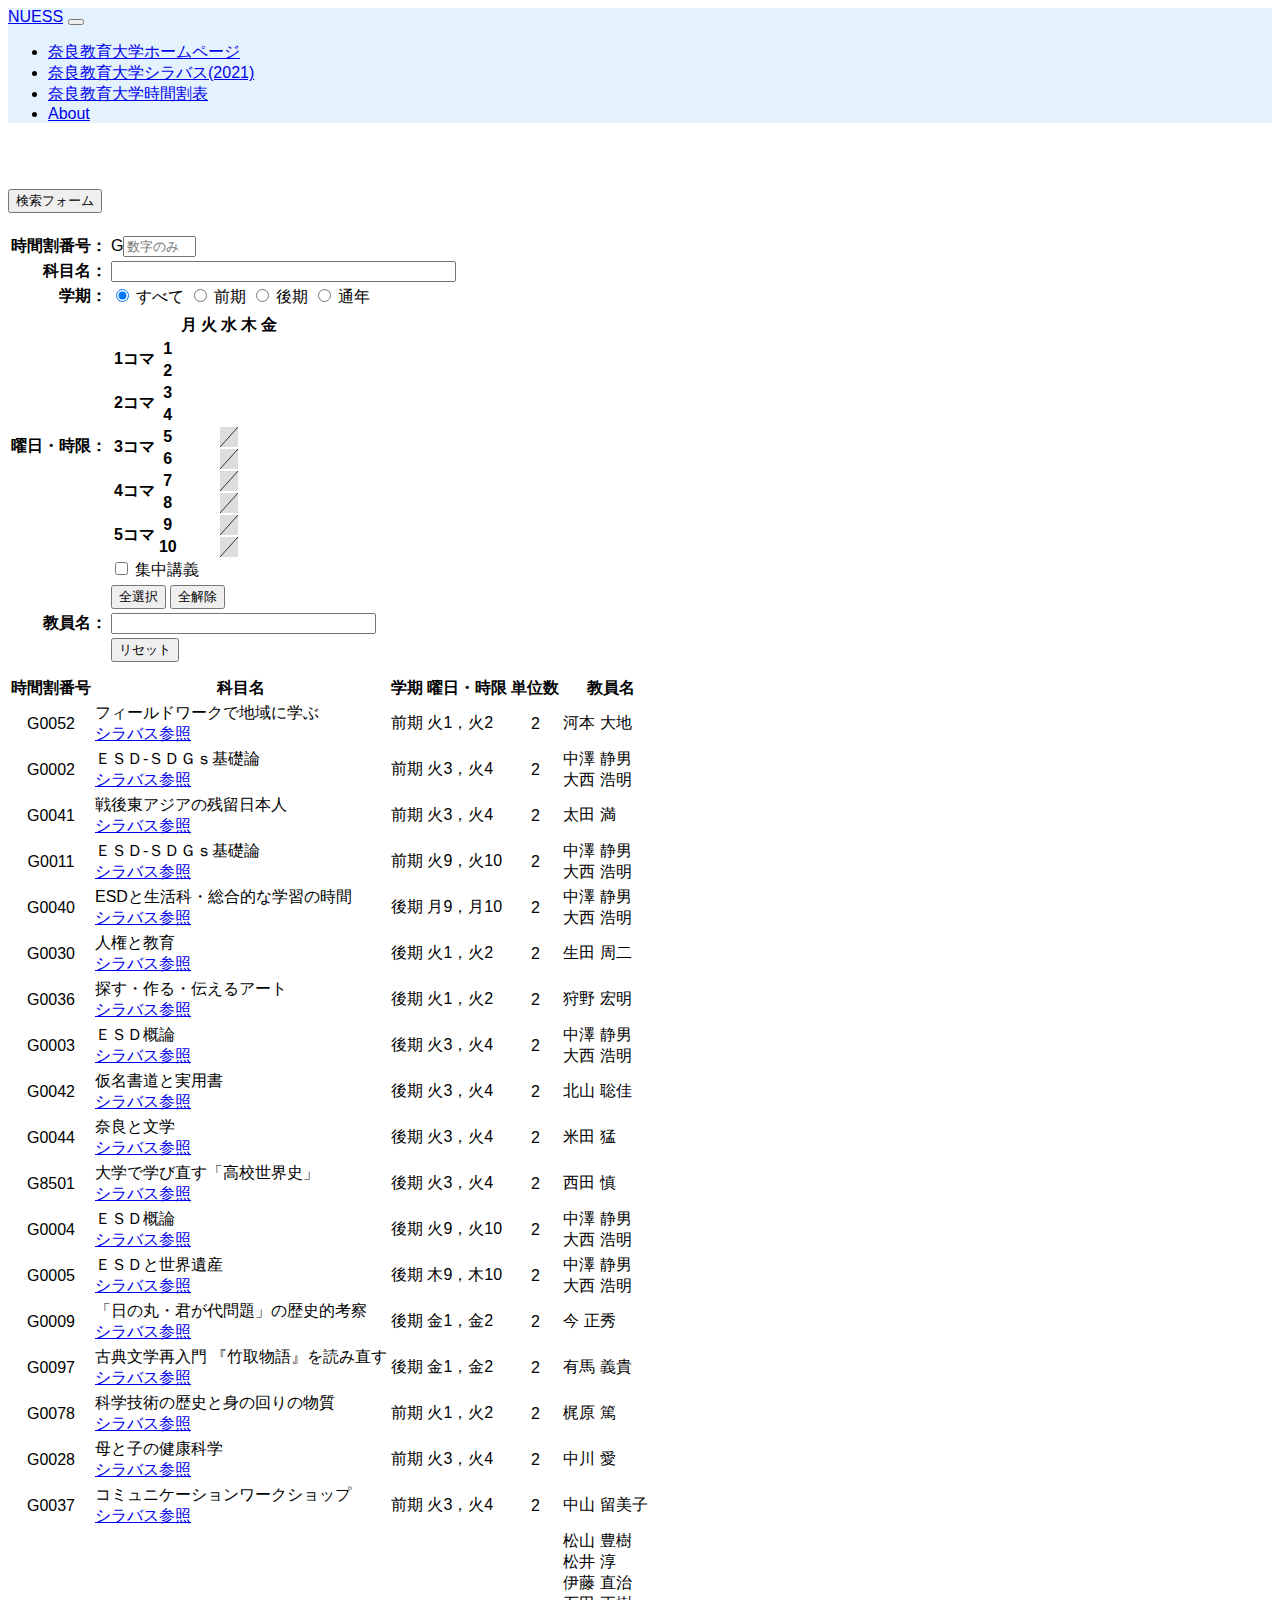
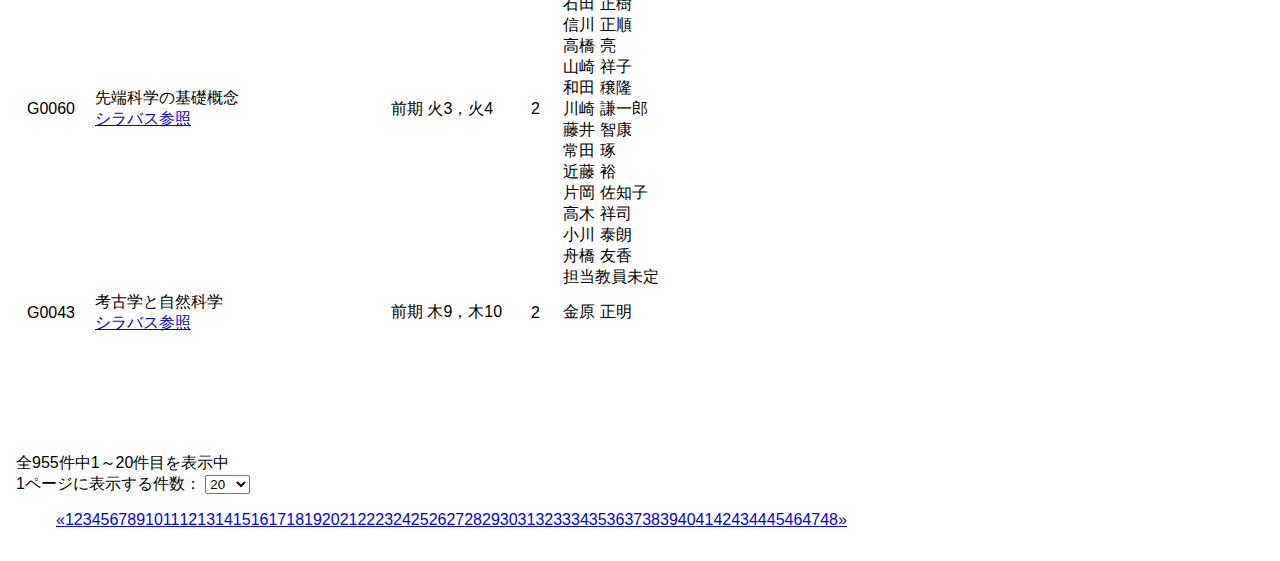
<file: index.html>
<!DOCTYPE html>
<html lang="ja">

<head>
    <meta charset="UTF-8">
    <link href="https://cdn.jsdelivr.net/npm/bootstrap@5.0.0-beta1/dist/css/bootstrap.min.css" rel="stylesheet" integrity="sha384-giJF6kkoqNQ00vy+HMDP7azOuL0xtbfIcaT9wjKHr8RbDVddVHyTfAAsrekwKmP1" crossorigin="anonymous">
    <script src="https://code.jquery.com/jquery-3.3.1.slim.min.js" integrity="sha384-q8i/X+965DzO0rT7abK41JStQIAqVgRVzpbzo5smXKp4YfRvH+8abtTE1Pi6jizo" crossorigin="anonymous"></script>
    <script src="https://cdnjs.cloudflare.com/ajax/libs/popper.js/1.14.7/umd/popper.min.js" integrity="sha384-UO2eT0CpHqdSJQ6hJty5KVphtPhzWj9WO1clHTMGa3JDZwrnQq4sF86dIHNDz0W1" crossorigin="anonymous"></script>
    <script src="https://cdn.jsdelivr.net/npm/bootstrap@5.0.0-beta1/dist/js/bootstrap.bundle.min.js" integrity="sha384-ygbV9kiqUc6oa4msXn9868pTtWMgiQaeYH7/t7LECLbyPA2x65Kgf80OJFdroafW" crossorigin="anonymous"></script>
    <link rel="stylesheet" href="./css/style.css">
    <script src="./js/load.js"></script>
    <script src="./js/responsive-paginate.js"></script>
    <meta name="viewport" content="width=device-width">
    <title>トップページ | NUESS</title>
</head>
<header>
    <nav class="navbar navbar-expand-lg navbar-light fixed-top" style="background-color: #e3f2fd;">
        <div class="container-fluid">
            <a class="navbar-brand" href="./index.html">NUESS</a>
            <button class="navbar-toggler" type="button" data-bs-toggle="collapse" data-bs-target="#navbarNav" aria-controls="navbarNav" aria-expanded="false" aria-label="Toggle navigation">
                <span class="navbar-toggler-icon"></span>
              </button>
            <div class="collapse navbar-collapse" id="navbarNav">
                <ul class="navbar-nav">
                    <li class="nav-item">
                        <a class="nav-link" href="https://www.nara-edu.ac.jp/">奈良教育大学ホームページ</a>
                    </li>
                    <li class="nav-item">
                        <a class="nav-link" href="https://www.nara-edu.ac.jp/ADMIN/KYOUMU/syllabus/2021/KmkkbnIchiran_0_0.html">奈良教育大学シラバス(2021)</a>
                    </li>
                    <li class="nav-item">
                        <a class="nav-link" href="https://www.nara-edu.ac.jp/ADMIN/KYOUMU/jikanwari.htm">奈良教育大学時間割表</a>
                    </li>
                    <li class="nav-item">
                        <a class="nav-link" href="./about.html">About</a>
                    </li>
                </ul>
            </div>
        </div>
    </nav>
</header>

<body>
    <div class="accordion header_content" id="search">
        <div class="accordion-item">
          <h2 class="accordion-header" id="flush-headingOne">
            <button class="accordion-button collapsed" type="button" data-bs-toggle="collapse" data-bs-target="#flush-collapseOne" aria-expanded="false" aria-controls="flush-collapseOne">
              検索フォーム
            </button>
          </h2>
          <div id="flush-collapseOne" class="accordion-collapse collapse show" aria-labelledby="flush-headingOne" data-bs-parent="#search">
            <div class="accordion-body">
                <form>
                    <table border="0">
                        <tr>
                            <td align="right" style="white-space: nowrap;"><b> 時間割番号：</b></td>
                            <td>
                                <div class="input-group">
                                    <label class="input-group-text">G</label><input class="form-control" type="tel" style="width:auto;display:inline-block;" id="tt_num" size="6" maxlength="4" placeholder="数字のみ" oninput="change()">
                                </div>
                            </td>
                        </tr>
                        <tr>
                            <td align="right" style="white-space: nowrap;"><b> 科目名：</b></td>
                            <td><input class="form-control" type="text" id="name" size="40" maxlength="30" oninput="change()"></td>
                        </tr>
                        <tr>
                            <td align="right" style="white-space: nowrap;"><b>学期：</b></td>
                            <td>
                                <input class="form-check-input" type="radio" name="semester" value="すべて" id="semester1" onchange="change()" checked>
                                <label class="form-check-label" for="semester1">すべて</label>
                                <input class="form-check-input" type="radio" name="semester" value="前期" id="semester2" onchange="change()">
                                <label class="form-check-label" for="semester2">前期</label>
                                <input class="form-check-input" type="radio" name="semester" value="後期" id="semester3" onchange="change()">
                                <label class="form-check-label" for="semester3">後期</label>
                                <input class="form-check-input" type="radio" name="semester" value="通年" id="semester4" onchange="change()">
                                <label class="form-check-label" for="semester4">通年</label>
                            </td>
                        </tr>
                        <tr>
                            <td align="right" style="white-space: nowrap;"><b>曜日・時限：</b></td>
                            <td>
                                <table id="time_table" class="table table-bordered border-dark align-middle table-sm">
                                    <thead class="table-dark">
                                        <tr>
                                            <th></th>
                                            <th></th>
                                            <th>月</th>
                                            <th>火</th>
                                            <th>水</th>
                                            <th>木</th>
                                            <th>金</th>
                                        </tr>
                                    </thead>
                                    <tr>
                                        <th scope="col" class="table-dark" rowspan="2">1コマ</th>
                                        <th scope="col" class="table-dark">1</th>
                                        <td class="check_none_td">
                                            <label class="check_none_label">
                                                <input class="check_none" type="checkbox" name="period" value="月1" onchange="change()">
                                            </label>
                                        </td>
                                        <td class="check_none_td">
                                            <label class="check_none_label">
                                                <input class="check_none" type="checkbox" name="period" value="火1" onchange="change()">
                                            </label>
                                        </td>
                                        <td class="check_none_td">
                                            <label class="check_none_label">
                                                <input class="check_none" type="checkbox" name="period" value="水1" onchange="change()">
                                            </label>
                                        </td>
                                        <td class="check_none_td">
                                            <label class="check_none_label">
                                                <input class="check_none" type="checkbox" name="period" value="木1" onchange="change()">
                                            </label>
                                        </td>
                                        <td class="check_none_td">
                                            <label class="check_none_label">
                                                <input class="check_none" type="checkbox" name="period" value="金1" onchange="change()">
                                            </label>
                                        </td>
                                    </tr>
                                    <tr>
                                        <th scope="col" class="table-dark">2</th>
                                        <td class="check_none_td">
                                            <label class="check_none_label">
                                                <input class="check_none" type="checkbox" name="period" value="月2" onchange="change()">
                                            </label>
                                        </td>
                                        <td class="check_none_td">
                                            <label class="check_none_label">
                                                <input class="check_none" type="checkbox" name="period" value="火2" onchange="change()">
                                            </label>
                                        </td>
                                        <td class="check_none_td">
                                            <label class="check_none_label">
                                                <input class="check_none" type="checkbox" name="period" value="水2" onchange="change()">
                                            </label>
                                        </td>
                                        <td class="check_none_td">
                                            <label class="check_none_label">
                                                <input class="check_none" type="checkbox" name="period" value="木2" onchange="change()">
                                            </label>
                                        </td>
                                        <td class="check_none_td">
                                            <label class="check_none_label">
                                                <input class="check_none" type="checkbox" name="period" value="金2" onchange="change()">
                                            </label>
                                        </td>
                                    </tr>
                                    <tr>
                                        <th class="table-dark" rowspan="2">2コマ</th>
                                        <th class="table-dark">3</th>
                                        <td class="check_none_td">
                                            <label class="check_none_label">
                                                <input class="check_none" type="checkbox" name="period" value="月3" onchange="change()">
                                            </label>
                                        </td>
                                        <td class="check_none_td">
                                            <label class="check_none_label">
                                                <input class="check_none" type="checkbox" name="period" value="火3" onchange="change()">
                                            </label>
                                        </td>
                                        <td class="check_none_td">
                                            <label class="check_none_label">
                                                <input class="check_none" type="checkbox" name="period" value="水3" onchange="change()">
                                            </label>
                                        </td>
                                        <td class="check_none_td">
                                            <label class="check_none_label">
                                                <input class="check_none" type="checkbox" name="period" value="木3" onchange="change()">
                                            </label>
                                        </td>
                                        <td class="check_none_td">
                                            <label class="check_none_label">
                                                <input class="check_none" type="checkbox" name="period" value="金3" onchange="change()">
                                            </label>
                                        </td>
                                    </tr>
                                    <tr>
                                        <th class="table-dark">4</th>
                                        <td class="check_none_td">
                                            <label class="check_none_label">
                                                <input class="check_none" type="checkbox" name="period" value="月4" onchange="change()">
                                            </label>
                                        </td>
                                        <td class="check_none_td">
                                            <label class="check_none_label">
                                                <input class="check_none" type="checkbox" name="period" value="火4" onchange="change()">
                                            </label>
                                        </td>
                                        <td class="check_none_td">
                                            <label class="check_none_label">
                                                <input class="check_none" type="checkbox" name="period" value="水4" onchange="change()">
                                            </label>
                                        </td>
                                        <td class="check_none_td">
                                            <label class="check_none_label">
                                                <input class="check_none" type="checkbox" name="period" value="木4" onchange="change()">
                                            </label>
                                        </td>
                                        <td class="check_none_td">
                                            <label class="check_none_label">
                                                <input class="check_none" type="checkbox" name="period" value="金4" onchange="change()">
                                            </label>
                                        </td>
                                    </tr>
                                    <tr>
                                        <th class="table-dark" rowspan="2">3コマ</th>
                                        <th class="table-dark">5</th>
                                        <td class="check_none_td">
                                            <label class="check_none_label">
                                                <input class="check_none" type="checkbox" name="period" value="月5" onchange="change()">
                                            </label>
                                        </td>
                                        <td class="check_none_td">
                                            <label class="check_none_label">
                                                <input class="check_none" type="checkbox" name="period" value="火5" onchange="change()">
                                            </label>
                                        </td>
                                        <td></td>
                                        <td class="check_none_td">
                                            <label class="check_none_label">
                                                <input class="check_none" type="checkbox" name="period" value="木5" onchange="change()">
                                            </label>
                                        </td>
                                        <td class="check_none_td">
                                            <label class="check_none_label">
                                                <input class="check_none" type="checkbox" name="period" value="金5" onchange="change()">
                                            </label>
                                        </td>
                                    </tr>
                                    <tr>
                                        <th class="table-dark">6</th>
                                        <td class="check_none_td">
                                            <label class="check_none_label">
                                                <input class="check_none" type="checkbox" name="period" value="月6" onchange="change()">
                                            </label>
                                        </td>
                                        <td class="check_none_td">
                                            <label class="check_none_label">
                                                <input class="check_none" type="checkbox" name="period" value="火6" onchange="change()">
                                            </label>
                                        </td>
                                        <td></td>
                                        <td class="check_none_td">
                                            <label class="check_none_label">
                                                <input class="check_none" type="checkbox" name="period" value="木6" onchange="change()">
                                            </label>
                                        </td>
                                        <td class="check_none_td">
                                            <label class="check_none_label">
                                                <input class="check_none" type="checkbox" name="period" value="金6" onchange="change()">
                                            </label>
                                        </td>
                                    </tr>
                                    <tr>
                                        <th class="table-dark" rowspan="2">4コマ</th>
                                        <th class="table-dark">7</th>
                                        <td class="check_none_td">
                                            <label class="check_none_label">
                                                <input class="check_none" type="checkbox" name="period" value="月7" onchange="change()">
                                            </label>
                                        </td>
                                        <td class="check_none_td">
                                            <label class="check_none_label">
                                                <input class="check_none" type="checkbox" name="period" value="火7" onchange="change()">
                                            </label>
                                        </td>
                                        <td></td>
                                        <td class="check_none_td">
                                            <label class="check_none_label">
                                                <input class="check_none" type="checkbox" name="period" value="木7" onchange="change()">
                                            </label>
                                        </td>
                                        <td class="check_none_td">
                                            <label class="check_none_label">
                                                <input class="check_none" type="checkbox" name="period" value="金7" onchange="change()">
                                            </label>
                                        </td>
                                    </tr>
                                    <tr>
                                        <th class="table-dark">8</th>
                                        <td class="check_none_td">
                                            <label class="check_none_label">
                                                <input class="check_none" type="checkbox" name="period" value="月8" onchange="change()">
                                            </label>
                                        </td>
                                        <td class="check_none_td">
                                            <label class="check_none_label">
                                                <input class="check_none" type="checkbox" name="period" value="火8" onchange="change()">
                                            </label>
                                        </td>
                                        <td></td>
                                        <td class="check_none_td">
                                            <label class="check_none_label">
                                                <input class="check_none" type="checkbox" name="period" value="木8" onchange="change()">
                                            </label>
                                        </td>
                                        <td class="check_none_td">
                                            <label class="check_none_label">
                                                <input class="check_none" type="checkbox" name="period" value="金8" onchange="change()">
                                            </label>
                                        </td>
                                    </tr>
                                    <tr>
                                        <th class="table-dark" rowspan="2">5コマ</th>
                                        <th class="table-dark">9</th>
                                        <td class="check_none_td">
                                            <label class="check_none_label">
                                                <input class="check_none" type="checkbox" name="period" value="月9" onchange="change()">
                                            </label>
                                        </td>
                                        <td class="check_none_td">
                                            <label class="check_none_label">
                                                <input class="check_none" type="checkbox" name="period" value="火9" onchange="change()">
                                            </label>
                                        </td>
                                        <td></td>
                                        <td class="check_none_td">
                                            <label class="check_none_label">
                                                <input class="check_none" type="checkbox" name="period" value="木9" onchange="change()">
                                            </label>
                                        </td>
                                        <td class="check_none_td">
                                            <label class="check_none_label">
                                                <input class="check_none" type="checkbox" name="period" value="金9" onchange="change()">
                                            </label>
                                        </td>
                                    </tr>
                                    <tr>
                                        <th class="table-dark">10</th>
                                        <td class="check_none_td">
                                            <label class="check_none_label">
                                                <input class="check_none" type="checkbox" name="period" value="月10" onchange="change()">
                                            </label>
                                        </td>
                                        <td class="check_none_td">
                                            <label class="check_none_label">
                                                <input class="check_none" type="checkbox" name="period" value="火10" onchange="change()">
                                            </label>
                                        </td>
                                        <td></td>
                                        <td class="check_none_td">
                                            <label class="check_none_label">
                                                <input class="check_none" type="checkbox" name="period" value="木10" onchange="change()">
                                            </label>
                                        </td>
                                        <td class="check_none_td">
                                            <label class="check_none_label">
                                                <input class="check_none" type="checkbox" name="period" value="金10" onchange="change()">
                                            </label>
                                        </td>
                                    </tr>
                                </table>
                                <div class="form-check">
                                    <input class="form-check-input" type="checkbox" name="period" value="集中" onchange="change()" id="intensive">
                                    <label class="form-check-label" for="intensive">集中講義</label>
                                </div>
                            </td>
                        </tr>
                        <tr>
                            <td></td>
                            <td>
                                <button type="button" class="btn btn-outline-primary" onclick="check_checked()">全選択</button>
                                <button type="button" class="btn btn-outline-primary" onclick="check_clear()">全解除</button>
                            </td>
                        </tr>
                        <tr>
                            <td align="right" style="white-space: nowrap;"><b> 教員名：</b></td>
                            <td><input class="form-control" type="text" id="teacher" size="30" maxlength="20" oninput="change()"></td>
                        </tr>
                        <tr>
                            <td></td>
                            <td>
                                <button type="button" class="btn btn-outline-danger" onclick="all_reset()">リセット</button>
                            </td>
                        </tr>
                    </table>
                </form>
            </div>
          </div>
        </div>
    </div>
    <div id="data_content" class="table-responsive">
    </div>
    <div class="fixed-bottom footer_white" id="footer">
        <div id="page_text">
        </div>
        <div>
            1ページに表示する件数：
            <select class="form-select" id="per_page" style="display: inline-block;width: auto;" onchange="per_page_change()">
                <option value="10">10</option>
                <option value="20" selected="selected">20</option>
                <option value="50">50</option>
                <option value="100">100</option>
            </select>
        </div>
        <div id="page_nav">
        </div>
    </div>
</body>

</html>
</file>
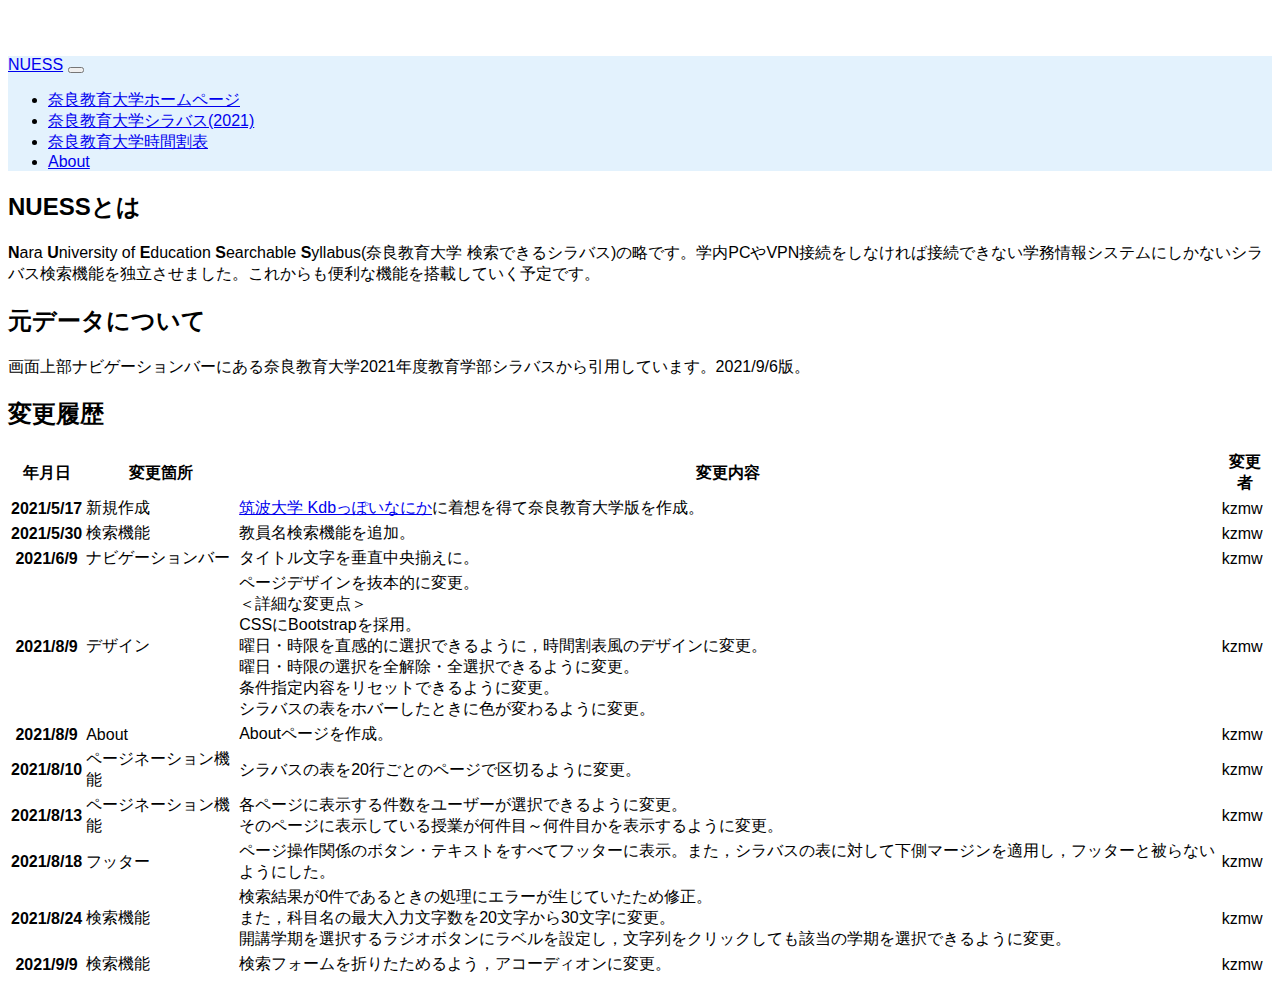
<file: about.html>
<!DOCTYPE html>
<html lang="ja">

<head>
    <meta charset="UTF-8">
    <link href="https://cdn.jsdelivr.net/npm/bootstrap@5.0.0-beta1/dist/css/bootstrap.min.css" rel="stylesheet" integrity="sha384-giJF6kkoqNQ00vy+HMDP7azOuL0xtbfIcaT9wjKHr8RbDVddVHyTfAAsrekwKmP1" crossorigin="anonymous">
    <script src="https://code.jquery.com/jquery-3.3.1.slim.min.js" integrity="sha384-q8i/X+965DzO0rT7abK41JStQIAqVgRVzpbzo5smXKp4YfRvH+8abtTE1Pi6jizo" crossorigin="anonymous"></script>
    <script src="https://cdnjs.cloudflare.com/ajax/libs/popper.js/1.14.7/umd/popper.min.js" integrity="sha384-UO2eT0CpHqdSJQ6hJty5KVphtPhzWj9WO1clHTMGa3JDZwrnQq4sF86dIHNDz0W1" crossorigin="anonymous"></script>
    <script src="https://cdn.jsdelivr.net/npm/bootstrap@5.0.0-beta1/dist/js/bootstrap.bundle.min.js" integrity="sha384-ygbV9kiqUc6oa4msXn9868pTtWMgiQaeYH7/t7LECLbyPA2x65Kgf80OJFdroafW" crossorigin="anonymous"></script>
    <link rel="stylesheet" href="./css/style.css">
    <script src="./js/load.js"></script>
    <meta name="viewport" content="width=device-width">
    <title>About | NUESS</title>
</head>
<header>
    <nav class="navbar navbar-expand-lg navbar-light fixed-top" style="background-color: #e3f2fd;">
        <div class="container-fluid">
            <a class="navbar-brand" href="./index.html">NUESS</a>
            <button class="navbar-toggler" type="button" data-bs-toggle="collapse" data-bs-target="#navbarNav" aria-controls="navbarNav" aria-expanded="false" aria-label="Toggle navigation">
                <span class="navbar-toggler-icon"></span>
              </button>
            <div class="collapse navbar-collapse" id="navbarNav">
                <ul class="navbar-nav">
                    <li class="nav-item">
                        <a class="nav-link" href="https://www.nara-edu.ac.jp/">奈良教育大学ホームページ</a>
                    </li>
                    <li class="nav-item">
                        <a class="nav-link" href="https://www.nara-edu.ac.jp/ADMIN/KYOUMU/syllabus/2021/KmkkbnIchiran_0_0.html">奈良教育大学シラバス(2021)</a>
                    </li>
                    <li class="nav-item">
                        <a class="nav-link" href="https://www.nara-edu.ac.jp/ADMIN/KYOUMU/jikanwari.htm">奈良教育大学時間割表</a>
                    </li>
                    <li class="nav-item">
                        <a class="nav-link active" aria-current="page" href="./about.html">About</a>
                    </li>
                </ul>
            </div>
        </div>
    </nav>
</header>

<body style="margin-top:56px">
    <h2>NUESSとは</h2>
    <p><strong>N</strong>ara <strong>U</strong>niversity of <strong>E</strong>ducation <strong>S</strong>earchable <strong>S</strong>yllabus(奈良教育大学 検索できるシラバス)の略です。学内PCやVPN接続をしなければ接続できない学務情報システムにしかないシラバス検索機能を独立させました。これからも便利な機能を搭載していく予定です。</p>
    <h2>元データについて</h2>
    <p>画面上部ナビゲーションバーにある奈良教育大学2021年度教育学部シラバスから引用しています。2021/9/6版。</p>
    <h2>変更履歴</h2>
    <table class="table" style="width:auto">
        <thead>
            <tr>
                <th scope="col">年月日</th>
                <th scope="col">変更箇所</th>
                <th scope="col">変更内容</th>
                <th scope="col">変更者</th>
            </tr>
        </thead>
        <tbody>
            <tr>
                <th scope="row">2021/5/17</th>
                <td>新規作成</td>
                <td><a href="https://make-it-tsukuba.github.io/alternative-tsukuba-kdb/">筑波大学 Kdbっぽいなにか</a>に着想を得て奈良教育大学版を作成。</td>
                <td>kzmw</td>
            </tr>
            <tr>
                <th scope="row">2021/5/30</th>
                <td>検索機能</td>
                <td>教員名検索機能を追加。</td>
                <td>kzmw</td>
            </tr>
            <tr>
                <th scope="row">2021/6/9</th>
                <td>ナビゲーションバー</td>
                <td>タイトル文字を垂直中央揃えに。</td>
                <td>kzmw</td>
            </tr>
            <tr>
                <th scope="row">2021/8/9</th>
                <td>デザイン</td>
                <td>ページデザインを抜本的に変更。<br> ＜詳細な変更点＞
                    <br> CSSにBootstrapを採用。
                    <br> 曜日・時限を直感的に選択できるように，時間割表風のデザインに変更。
                    <br> 曜日・時限の選択を全解除・全選択できるように変更。
                    <br> 条件指定内容をリセットできるように変更。
                    <br> シラバスの表をホバーしたときに色が変わるように変更。
                </td>
                <td>kzmw</td>
            </tr>
            <tr>
                <th scope="row">2021/8/9</th>
                <td>About</td>
                <td>Aboutページを作成。</td>
                <td>kzmw</td>
            </tr>
            <tr>
                <th scope="row">2021/8/10</th>
                <td>ページネーション機能</td>
                <td>シラバスの表を20行ごとのページで区切るように変更。</td>
                <td>kzmw</td>
            </tr>
            <tr>
                <th scope="row">2021/8/13</th>
                <td>ページネーション機能</td>
                <td>各ページに表示する件数をユーザーが選択できるように変更。<br> そのページに表示している授業が何件目～何件目かを表示するように変更。</td>
                <td>kzmw</td>
            </tr>
            <tr>
                <th scope="row">2021/8/18</th>
                <td>フッター</td>
                <td>ページ操作関係のボタン・テキストをすべてフッターに表示。また，シラバスの表に対して下側マージンを適用し，フッターと被らないようにした。</td>
                <td>kzmw</td>
            </tr>
            <tr>
                <th scope="row">2021/8/24</th>
                <td>検索機能</td>
                <td>検索結果が0件であるときの処理にエラーが生じていたため修正。<br>また，科目名の最大入力文字数を20文字から30文字に変更。<br>開講学期を選択するラジオボタンにラベルを設定し，文字列をクリックしても該当の学期を選択できるように変更。</td>
                <td>kzmw</td>
            </tr>
            <tr>
                <th scope="row">2021/9/9</th>
                <td>検索機能</td>
                <td>検索フォームを折りたためるよう，アコーディオンに変更。</td>
                <td>kzmw</td>
            </tr>
        </tbody>
    </table>
</body>

</html>
</file>
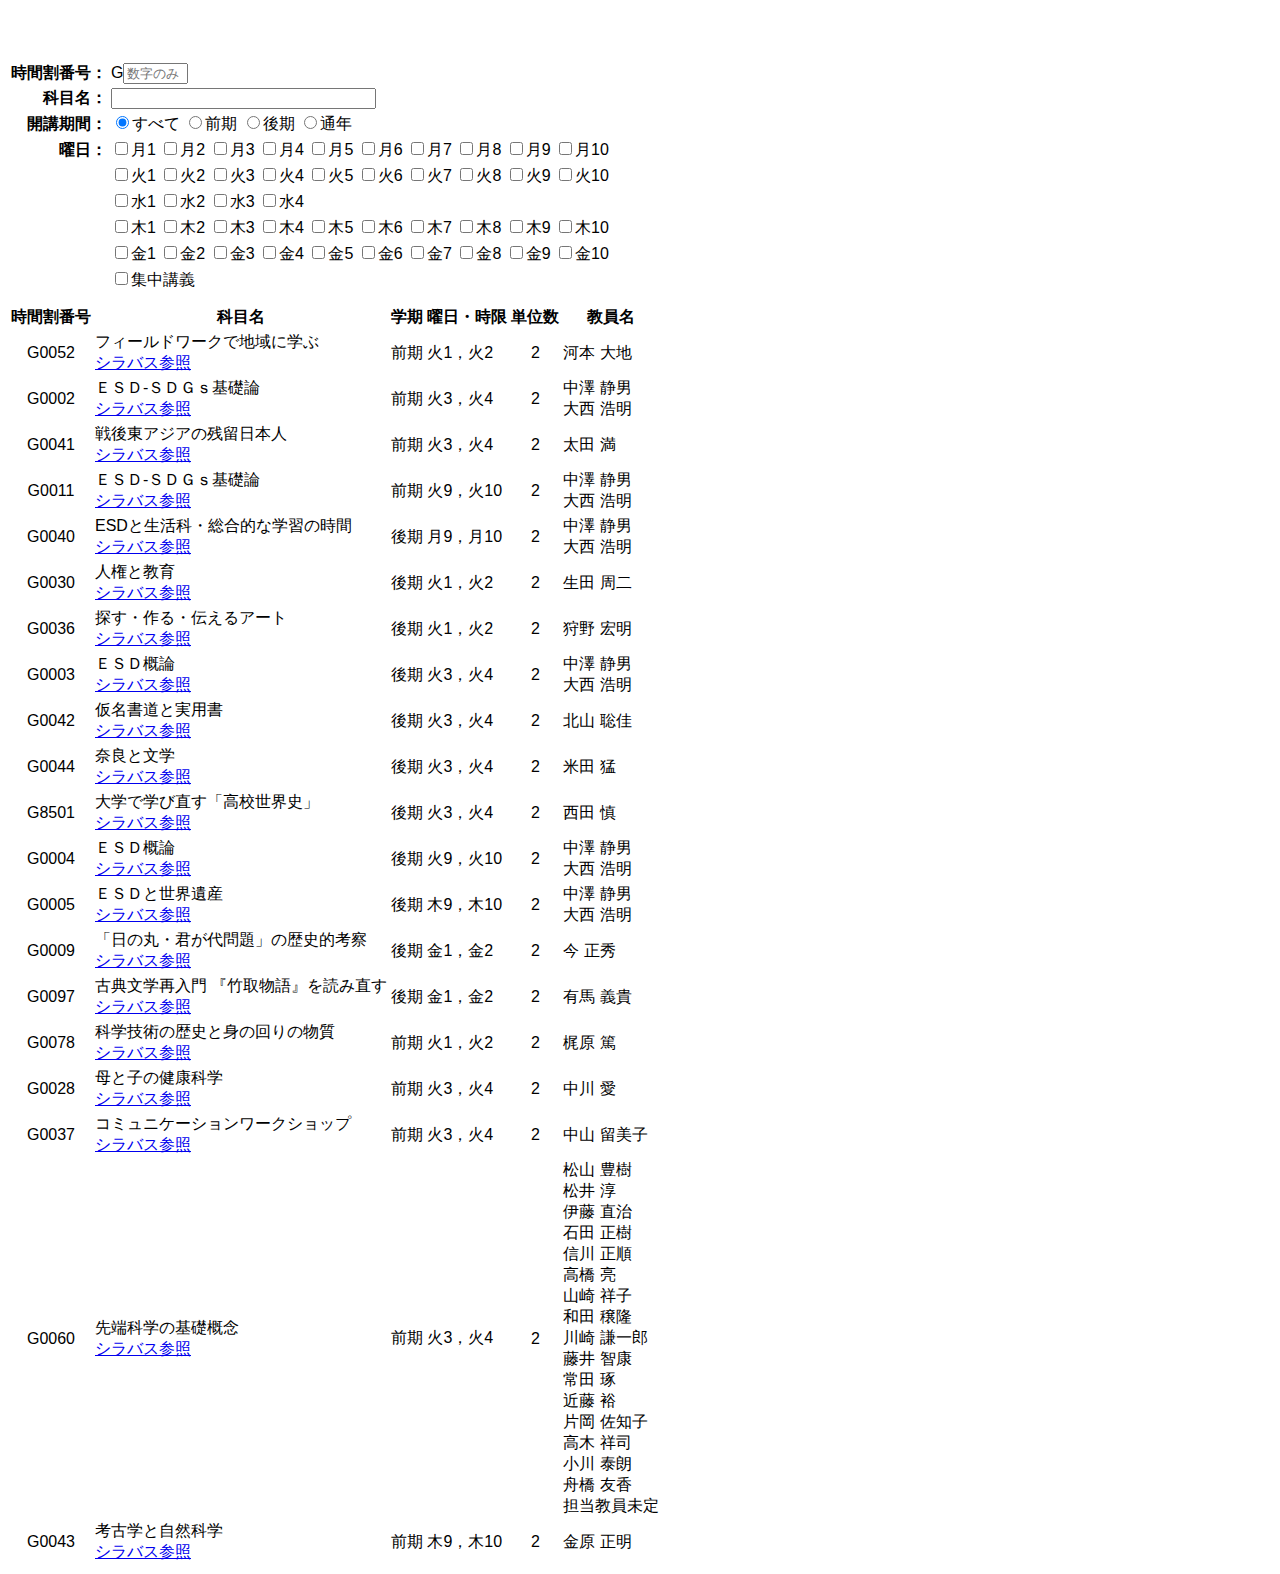
<file: alternative_syllabus.html>
<!DOCTYPE html>
<html lang="ja">

<head>
    <meta charset="UTF-8">
    <link rel="stylesheet" href="./css/style.css">
    <script src="./js/load.js"></script>
    <link href="https://fonts.googleapis.com/css2?family=Noto+Sans+JP:wght@400;700&amp;display=swap" rel="stylesheet">
    <title>奈良教育大学代替シラバス</title>
</head>

<body>
    <header>
        <div class="header_content">
            <form>
                <table border="0">
                    <tr>
                        <td align="right"><b> 時間割番号：</b></td>
                        <td>G<input type="tel" id="tt_num" size="5" maxlength="5" placeholder="数字のみ" oninput="change()"></td>
                    </tr>
                    <tr>
                        <td align="right"><b> 科目名：</b></td>
                        <td><input type="text" id="name" size="30" maxlength="20" oninput="change()"></td>
                    </tr>
                    <tr>
                        <td align="right"><b>開講期間：</b></td>
                        <td>
                            <input type="radio" name="semester" value="すべて" onchange="change()" checked>すべて
                            <input type="radio" name="semester" value="前期" onchange="change()">前期
                            <input type="radio" name="semester" value="後期" onchange="change()">後期
                            <input type="radio" name="semester" value="通年" onchange="change()">通年
                        </td>
                    </tr>
                    <tr>
                        <td align="right"><b>曜日：</b></td>
                        <td>
                            <input type="checkbox" name="period" value="月1" onchange="change()">月1
                            <input type="checkbox" name="period" value="月2" onchange="change()">月2
                            <input type="checkbox" name="period" value="月3" onchange="change()">月3
                            <input type="checkbox" name="period" value="月4" onchange="change()">月4
                            <input type="checkbox" name="period" value="月5" onchange="change()">月5
                            <input type="checkbox" name="period" value="月6" onchange="change()">月6
                            <input type="checkbox" name="period" value="月7" onchange="change()">月7
                            <input type="checkbox" name="period" value="月8" onchange="change()">月8
                            <input type="checkbox" name="period" value="月9" onchange="change()">月9
                            <input type="checkbox" name="period" value="月10" onchange="change()">月10
                        </td>
                    </tr>
                    <tr>
                        <td></td>
                        <td>
                            <input type="checkbox" name="period" value="火1" onchange="change()">火1
                            <input type="checkbox" name="period" value="火2" onchange="change()">火2
                            <input type="checkbox" name="period" value="火3" onchange="change()">火3
                            <input type="checkbox" name="period" value="火4" onchange="change()">火4
                            <input type="checkbox" name="period" value="火5" onchange="change()">火5
                            <input type="checkbox" name="period" value="火6" onchange="change()">火6
                            <input type="checkbox" name="period" value="火7" onchange="change()">火7
                            <input type="checkbox" name="period" value="火8" onchange="change()">火8
                            <input type="checkbox" name="period" value="火9" onchange="change()">火9
                            <input type="checkbox" name="period" value="火10" onchange="change()">火10
                        </td>
                    </tr>
                    <tr>
                        <td></td>
                        <td>
                            <input type="checkbox" name="period" value="水1" onchange="change()">水1
                            <input type="checkbox" name="period" value="水2" onchange="change()">水2
                            <input type="checkbox" name="period" value="水3" onchange="change()">水3
                            <input type="checkbox" name="period" value="水4" onchange="change()">水4
                        </td>
                    </tr>
                    <tr>
                        <td></td>
                        <td>
                            <input type="checkbox" name="period" value="木1" onchange="change()">木1
                            <input type="checkbox" name="period" value="木2" onchange="change()">木2
                            <input type="checkbox" name="period" value="木3" onchange="change()">木3
                            <input type="checkbox" name="period" value="木4" onchange="change()">木4
                            <input type="checkbox" name="period" value="木5" onchange="change()">木5
                            <input type="checkbox" name="period" value="木6" onchange="change()">木6
                            <input type="checkbox" name="period" value="木7" onchange="change()">木7
                            <input type="checkbox" name="period" value="木8" onchange="change()">木8
                            <input type="checkbox" name="period" value="木9" onchange="change()">木9
                            <input type="checkbox" name="period" value="木10" onchange="change()">木10
                        </td>
                    </tr>
                    <tr>
                        <td></td>
                        <td>
                            <input type="checkbox" name="period" value="金1" onchange="change()">金1
                            <input type="checkbox" name="period" value="金2" onchange="change()">金2
                            <input type="checkbox" name="period" value="金3" onchange="change()">金3
                            <input type="checkbox" name="period" value="金4" onchange="change()">金4
                            <input type="checkbox" name="period" value="金5" onchange="change()">金5
                            <input type="checkbox" name="period" value="金6" onchange="change()">金6
                            <input type="checkbox" name="period" value="金7" onchange="change()">金7
                            <input type="checkbox" name="period" value="金8" onchange="change()">金8
                            <input type="checkbox" name="period" value="金9" onchange="change()">金9
                            <input type="checkbox" name="period" value="金10" onchange="change()">金10
                        </td>
                    </tr>
                    <tr>
                        <td></td>
                        <td>
                            <input type="checkbox" name="period" value="集中" onchange="change()">集中講義
                        </td>
                    </tr>
                </table>
            </form>
        </div>
    </header>
    <div id="data_content">
    </div>
</body>

</html>
</file>
<file: css/style.css>
body {
    margin: 0.5rem;
    font-family: sans-serif;
}

.header_content {
    margin-top: 60px;
    margin-bottom: 10px;
}

#data_content th {
    text-align: center;
    font-weight: bold;
}


/* a.syllabus {
    color: #fff;
    text-align: center;
    text-decoration: none;
    font-size: 0.8rem;
    margin: 0.2rem 0;
    padding: 0.1rem 0.3rem;
    color: rgb(0, 155, 229);
    border-radius: 1rem;
    background: linear-gradient( 30deg, rgba(0, 155, 229, 0.2), #fff);
    box-shadow: 0 1px 2px rgb(0 0 0 / 20%);
    display: inline-block;
} */

#time_table th {
    text-align: center;
}

.check_none_td {
    position: relative;
}

.check_none_label {
    display: block;
    position: absolute;
    top: 0;
    right: 0;
    bottom: 0;
    left: 0;
}

.check_none {
    display: none;
    position: absolute;
    top: 0;
    right: 0;
    bottom: 0;
    left: 0;
    margin: auto;
}

#time_table td:empty {
    background-color: #dddddd;
    /* 背景色     */
    /* ▼ 斜線はSVG画像を背景として設定 */
    background-image: url('[data-uri]');
}

.footer_white {
    background-color: #FFFFFF;
    padding: 0.5rem;
}
</file>
